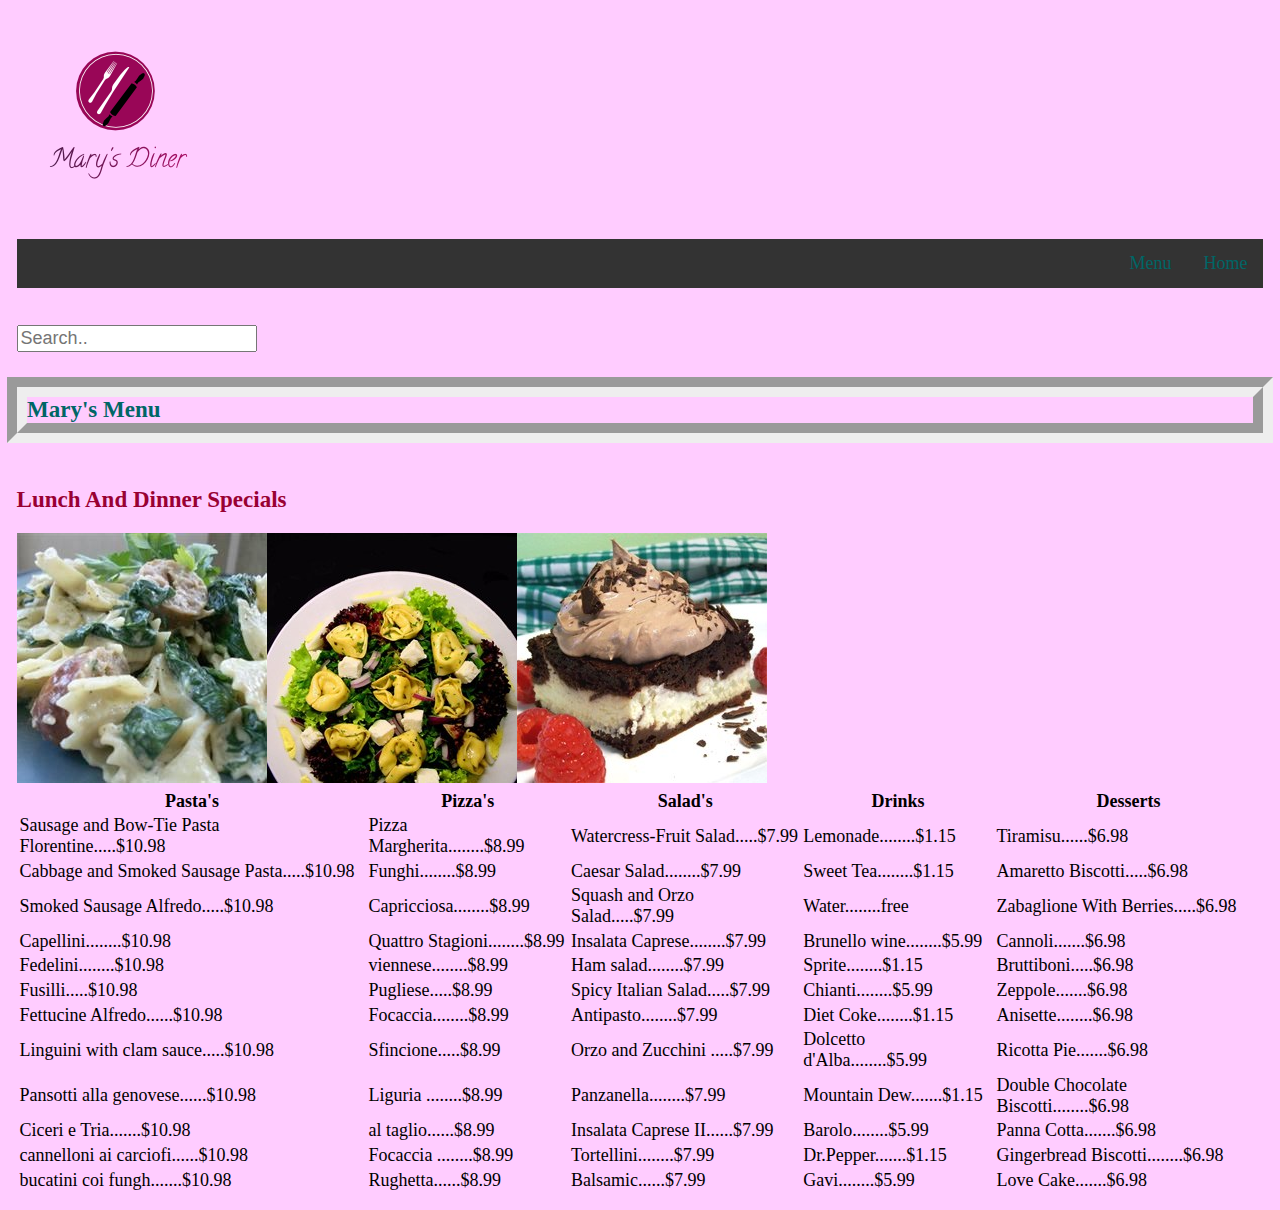
<file: menu.html>
<!DOCTYPE html>


<html lang="en">

<head>
<style>
ul {
    list-style-type: none;
    margin: 6;
    padding: 7;
    overflow: hidden;
    background-color: #333;
}

li {
    float: right;
}

li a {
    display: block;
    color: white;
    text-align: center;
    padding: 14px 16px;
    text-decoration: none;
}

li a:hover {
    background-color: #111;
}

</style>



<!-- metadata -->
<meta charset="utf-8">
<meta name="viewport" content="width=device-width, initial-scale=1">

<!-- page title -->
<title>Mary's diner</title>

<!-- styles -->
<link rel="stylesheet" href="css/normalize.css">
<link rel="stylesheet" href="css/odin.css">
<link rel="stylesheet" href="css/main.css">
<link rel="stylesheet" href="css/owl.carousel.min.css">
<link rel="stylesheet" href="css/owl.theme.default.min.css">

</head>



  <!-- start making your grid here -->
  <header>
    <div class="row">
      <div class="col-sm-12">
        <img src="img/logo.png" alt="logo">

        <ul>
          <li><a class="active" href="home.html">Home</a></li>
          <li><a class="active" href="menu.html">Menu</a></li>
        </ul>
      </div>
    </div>

    <div class="row">
      <div class="col-sm-12">
        <input type="text" name="search" placeholder="Search..">
      </div>
    </div>

  </header>


 <h1>Mary's Menu</h1>

 <div class="row">
  <div class="col-sm-12">

    <table>
      <h2>Lunch And Dinner Specials</h2>


      <thead>
      <tr>
        <th>Pasta's</th>
        <th>Pizza's</th>
        <th>Salad's</th>
        <th>Drinks</th>
        <th>Desserts</th>
    </thead>

    <tbody>
      </tr>
      <tr class="away">
        <td aria-label="Pasta's">Sausage and Bow-Tie Pasta Florentine.....$10.98</td>
        <td aria-label="Pizza's">Pizza Margherita........$8.99</td>
        <td aria-label="Salad's">Watercress-Fruit Salad.....$7.99</td>
        <td aria-label="Drinks">Lemonade........$1.15</td>
        <td aria-label="Desserts">Tiramisu......$6.98</td>
      </tr>

      <tr class="home">
        <td aria-label="Pasta's">Cabbage and Smoked Sausage Pasta.....$10.98</td>
        <td aria-label="Pizza's">Funghi........$8.99</td>
        <td aria-label="Salad's">Caesar Salad........$7.99</td>
        <td aria-label="Drinks">Sweet Tea........$1.15</td>
        <td aria-label="Desserts">Amaretto Biscotti.....$6.98</td>
      </tr>

       <tr class="away">
        <td aria-label="Pasta's">Smoked Sausage Alfredo.....$10.98</td>
        <td aria-label="Pizza's">Capricciosa........$8.99</td>
        <td aria-label="Salad's">Squash and Orzo Salad.....$7.99</td>
        <td aria-label="Drinks">Water........free</td>
        <td aria-label="Desserts">Zabaglione With Berries.....$6.98</td>
      </tr>

      <tr class="home">
        <td aria-label="Pasta's">Capellini........$10.98</td>
        <td aria-label="Pizza's">Quattro Stagioni........$8.99</td>
        <td aria-label="Salad's">Insalata Caprese........$7.99</td>
        <td aria-label="Drinks">Brunello wine........$5.99</td>
        <td aria-label="Desserts">Cannoli.......$6.98</td>
      </tr>

      <tr class="away">
       <td aria-label="Pasta's">Fedelini........$10.98</td>
       <td aria-label="Pizza's">viennese........$8.99</td>
       <td aria-label="Salad's">Ham salad........$7.99</td>
       <td aria-label="Drinks">Sprite........$1.15</td>
       <td aria-label="Desserts">Bruttiboni.....$6.98</td>
     </tr>

     <tr class="home">
       <td aria-label="Pasta's">Fusilli.....$10.98</td>
       <td aria-label="Pizza's">Pugliese.....$8.99</td>
       <td aria-label="Salad's">Spicy Italian Salad.....$7.99</td>
       <td aria-label="Drinks">Chianti........$5.99</td>
       <td aria-label="Desserts">Zeppole.......$6.98</td>
     </tr>

     <tr class="away">
      <td aria-label="Pasta's">Fettucine Alfredo......$10.98</td>
      <td aria-label="Pizza's">Focaccia........$8.99</td>
      <td aria-label="Salad's">Antipasto........$7.99</td>
      <td aria-label="Drinks">Diet Coke........$1.15</td>
      <td aria-label="Desserts">Anisette........$6.98</td>
    </tr>

    <tr class="home">
      <td aria-label="Pasta's">Linguini with clam sauce.....$10.98</td>
      <td aria-label="Pizza's"> Sfincione.....$8.99</td>
      <td aria-label="Salad's">Orzo and Zucchini .....$7.99</td>
      <td aria-label="Drinks">Dolcetto d'Alba........$5.99</td>
      <td aria-label="Desserts">Ricotta Pie.......$6.98</td>
    </tr>

    <tr class="away">
     <td aria-label="Pasta's">Pansotti alla genovese......$10.98</td>
     <td aria-label="Pizza's">Liguria ........$8.99</td>
     <td aria-label="Salad's">Panzanella........$7.99</td>
     <td aria-label="Drinks">Mountain Dew.......$1.15</td>
     <td aria-label="Desserts">Double Chocolate Biscotti........$6.98</td>
   </tr>

   <tr class="home">
     <td aria-label="Pasta's">Ciceri e Tria.......$10.98</td>
     <td aria-label="Pizza's">al taglio......$8.99</td>
     <td aria-label="Salad's">Insalata Caprese II......$7.99</td>
     <td aria-label="Drinks">Barolo........$5.99</td>
     <td aria-label="Desserts">Panna Cotta.......$6.98</td>
   </tr>

   <tr class="away">
    <td aria-label="Pasta's">cannelloni ai carciofi......$10.98</td>
    <td aria-label="Pizza's">Focaccia  ........$8.99</td>
    <td aria-label="Salad's">Tortellini........$7.99</td>
    <td aria-label="Drinks">Dr.Pepper.......$1.15</td>
    <td aria-label="Desserts">Gingerbread Biscotti........$6.98</td>
  </tr>

  <tr class="home">
    <td aria-label="Pasta's">bucatini coi fungh.......$10.98</td>
    <td aria-label="Pizza's">Rughetta......$8.99</td>
    <td aria-label="Salad's">Balsamic......$7.99</td>
    <td aria-label="Drinks">Gavi........$5.99</td>
    <td aria-label="Desserts">Love Cake.......$6.98</td>
  </tr>

<img src="img/sausage.jpg" alt="dummy image">

<img src="img/Tortellini.jpg" alt="dummy image">

<img src="img/lovecake.jpg" alt="dummy image">


      </tbody>
    </table>

</body>
</html>





















</body>
</html>
</file>
<file: css/main.css>
body {
    background-color:#ffccff;
  font-size: 18px;
font-family: cursive;
  max-width: 2000px;
  padding:7px;
  }


h1 {
  color: #006666;
  border: 20px groove;
  font-size: 23px;
  font-family:Lalezar;
}

h2 {
    font-size: 23px;
  color:#990033;
  font-family:Lalezar;
}

img {
  max-width: 100%;
}



/* unvisited link */
a:link {
    color: #006666;
}

/* visited link */
a:visited {
    color: #b366ff;
}

/* mouse over link */
a:hover {
    color: #990033;

/* selected link */
a:active {
    color:#006666;
}


a:link {
    text-decoration: underline;
}

a:visited {
    text-decoration: underline;
}

a:hover {
    text-decoration: underline;
}

a:active {
    text-decoration: underline;
}
</file>
<file: css/odin.css>
/* resets */

html {
    box-sizing: border-box;
}

*, *:before, *:after {
    box-sizing: inherit;

    /* technique from https://css-tricks.com/box-sizing/ */
}


/* container styles */

.container-sm,
.container-md,
.container-lg,
.container-xl {
  margin: 0 auto;
  padding: 0 0.7rem;
}

.container-xl {
  max-width: 1200px;
}

.container-lg {
  max-width: 960px;
}

.container-md {
  max-width: 720px;
}

.container-sm {
  max-width: 480px;
}


/* grid styles */

.row {
  display: flex;
  flex-direction: row;
  flex-wrap: wrap;
}

.row > *
{
  padding: 0.6rem;
  position: relative;
  width: 100%;
}

.row.gutter-default > * {
  padding: 0.6rem;
}

.row.gutter-double > * {
  padding: 1.2rem;
}

.row.gutter-none > * {
  padding: 0;
}

.col-xs-1 { width: 8.333333%; }
.col-xs-2 { width: 16.666666%; }
.col-xs-3 { width: 25%; }
.col-xs-4 { width: 33.333333%; }
.col-xs-5 { width: 41.666666%; }
.col-xs-6 { width: 50%; }
.col-xs-7 { width: 58.333333%; }
.col-xs-8 { width: 66.666666%; }
.col-xs-9 { width: 75%; }
.col-xs-10 { width: 83.333333%; }
.col-xs-11 { width: 91.666666%; }
.col-xs-12 { width: 100%; }

@media (min-width: 480px) {
  .col-sm-1 { width: 8.333333%; }
  .col-sm-2 { width: 16.666666%; }
  .col-sm-3 { width: 25%; }
  .col-sm-4 { width: 33.333333%; }
  .col-sm-5 { width: 41.666666%; }
  .col-sm-6 { width: 50%; }
  .col-sm-7 { width: 58.333333%; }
  .col-sm-8 { width: 66.666666%; }
  .col-sm-9 { width: 75%; }
  .col-sm-10 { width: 83.333333%; }
  .col-sm-11 { width: 91.666666%; }
  .col-sm-12 { width: 100%; }
}

@media (min-width: 720px) {
  .col-md-1 { width: 8.333333%; }
  .col-md-2 { width: 16.666666%; }
  .col-md-3 { width: 25%; }
  .col-md-4 { width: 33.333333%; }
  .col-md-5 { width: 41.666666%; }
  .col-md-6 { width: 50%; }
  .col-md-7 { width: 58.333333%; }
  .col-md-8 { width: 66.666666%; }
  .col-md-9 { width: 75%; }
  .col-md-10 { width: 83.333333%; }
  .col-md-11 { width: 91.666666%; }
  .col-md-12 { width: 100%; }
}

@media (min-width: 960px) {
  .col-lg-1 { width: 8.333333%; }
  .col-lg-2 { width: 16.666666%; }
  .col-lg-3 { width: 25%; }
  .col-lg-4 { width: 33.333333%; }
  .col-lg-5 { width: 41.666666%; }
  .col-lg-6 { width: 50%; }
  .col-lg-7 { width: 58.333333%; }
  .col-lg-8 { width: 66.666666%; }
  .col-lg-9 { width: 75%; }
  .col-lg-10 { width: 83.333333%; }
  .col-lg-11 { width: 91.666666%; }
  .col-lg-12 { width: 100%; }
}

.row.reverse {
  flex-direction: row-reverse;
}

@media (max-width: 479px) {
  .row.reverse-xs {
    flex-direction: row-reverse;
  }
}

@media (min-width: 480px) and (max-width: 719px) {
  .row.reverse-sm {
    flex-direction: row-reverse;
  }
}

@media (min-width: 720px) and (max-width: 959px) {
  .row.reverse-md {
    flex-direction: row-reverse;
  }
}

@media (min-width: 960px) {
  .row.reverse-lg {
    flex-direction: row-reverse;
  }
}


/* positioning helper classes */

.center-vertical,
.center-horizontal,
.push-left,
.push-right {
  display: flex;
}

.center-vertical {
  align-items: center;
}

.center-horizontal {
  justify-content: center;
}

.push-left {
  justify-content: flex-start;
}

.push-right {
  justify-content: flex-end;
}

.upper-left,
.upper-right,
.lower-right,
.lower-left {
  position: absolute;
}

.upper-left,
.gutter-default .upper-left {
  top: 0.6rem;
  left: 0.6rem;
}

.gutter-double .upper-left {
  top: 1.2rem;
  left: 1.2rem;
}

.gutter-none .upper-left {
  top: 0;
  left: 0;
}

.upper-right,
.gutter-default .upper-right {
  top: 0.6rem;
  right: 0.6rem;
}

.gutter-double .upper-right {
  top: 1.2rem;
  right: 1.2rem;
}

.gutter-none .upper-right {
  top: 0;
  right: 0;
}

.lower-right,
.gutter-default .lower-right {
  bottom: 0.6rem;
  right: 0.6rem;
}

.gutter-double .lower-right {
  bottom: 1.2rem;
  right: 1.2rem;
}

.gutter-none .lower-right {
  bottom: 0;
  right: 0;
}

.lower-left,
.gutter-default .lower-left {
  bottom: 0.6rem;
  left: 0.6rem;
}

.gutter-double .lower-left {
  bottom: 1.2rem;
  left: 1.2rem;
}

.gutter-none .lower-left {
  bottom: 0;
  left: 0;
}


/* responsive features */
img,
iframe,
video {
  max-width: 100%;
}

/* responsive helper classes */

@media (max-width: 479px) {
  .hide-xs,
  .show-sm-only,
  .show-md-only,
  .show-lg-only {
    display: none;
  }
}

@media (min-width: 480px) and (max-width: 719px) {
  .hide-sm,
  .show-xs-only,
  .show-md-only,
  .show-lg-only {
    display: none;
  }
}

@media (min-width: 720px) and (max-width: 959px) {
  .hide-md,
  .show-xs-only,
  .show-sm-only,
  .show-lg-only {
    display: none;
  }
}

@media (min-width: 960px) {
  .hide-lg,
  .show-xs-only,
  .show-sm-only,
  .show-md-only {
    display: none;
  }
}


/* other helper classes */
.right {
  float: right;
  margin-left: 1.2rem;
  margin-bottom: 1.2rem;
}

.left {
  float: left;
  margin-right: 1.2rem;
  margin-bottom: 1.2rem;
}

.clear {
  clear: both;
}

.center {
  display: block;
  margin: 0 auto;
}

.text-left {
  text-align: left;
}

.text-right {
  text-align: right;
}

.text-center {
  text-align: center;
}

.text-justify {
  text-align: justify;
}


/* apply .show-gridlines to body when creating initial grid or when debugging */
.show-gridlines .row > * {
  border: 1px solid #bbb;
}
</file>
